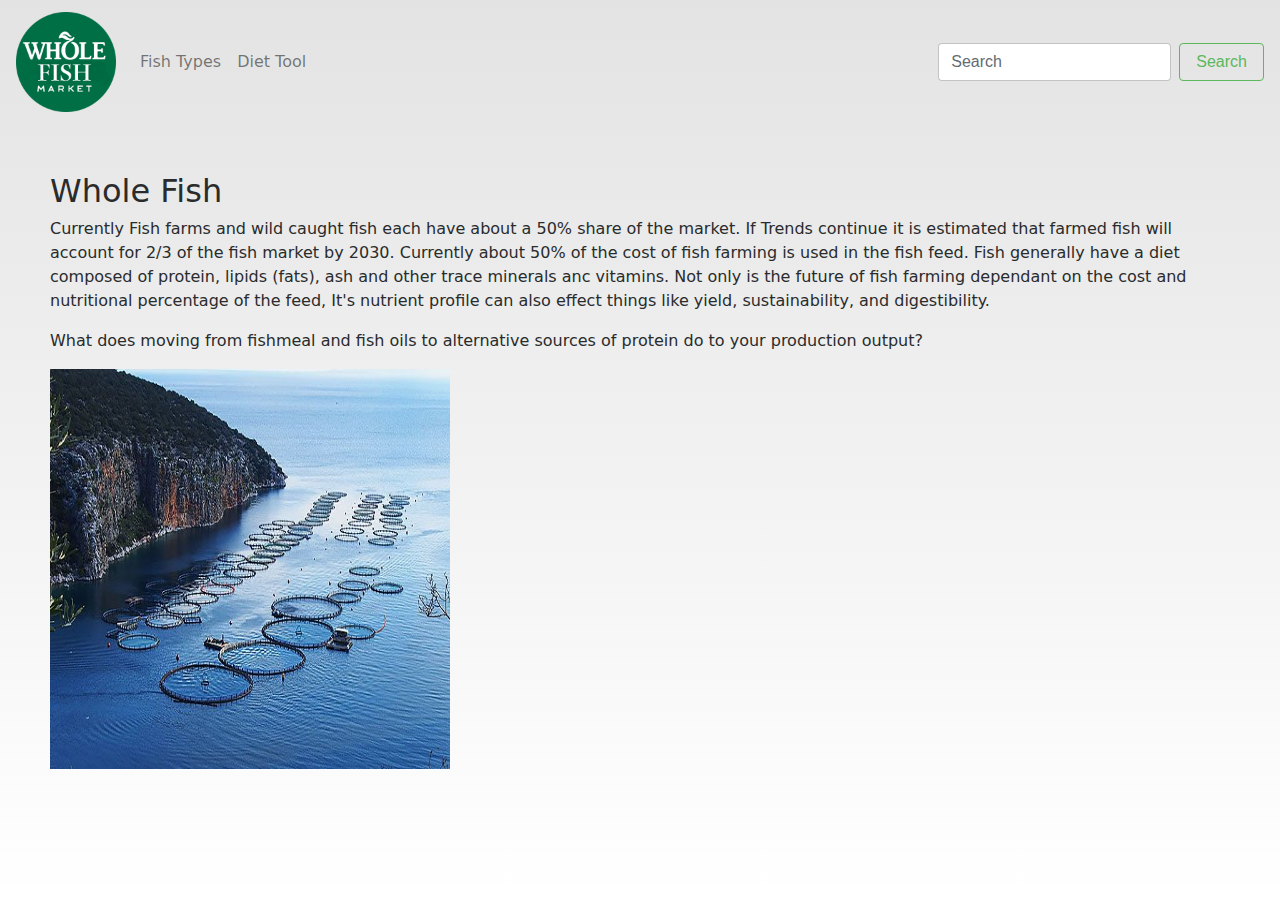
<file: src/index.html>
<!DOCTYPE html>
<html lang="en">

<head>
    <meta charset="utf-8">
    <meta http-equiv="X-UA-Compatible" content="IE=edge">
    <meta name="viewport" content="width=device-width, initial-scale=1">

    <!-- Load c3.css -->
    <link href="lib/c3-0.4.19/c3.css" rel="stylesheet">
    <link href="lib/bootstrap/css/bootstrap.css" rel="stylesheet">
    <!--load CSS styles -->
    <link href="css/styles.css" rel="stylesheet">
    <!-- Load d3.js and c3.js -->
    <script src="lib/d3/d3.min.js"></script>
    <script src="lib/c3-0.4.19/c3.min.js"></script>
    <script scr="lib/bootstrap/js/bootstrap.js"></script>
    <script scr="js/w3.js"></script>
</head>
<body>
    <nav class="navbar navbar-toggleable-md navbar-light bg-faded">
        <button class="navbar-toggler navbar-toggler-right" type="button" data-toggle="collapse" data-target="#navbarSupportedContent" aria-controls="navbarSupportedContent" aria-expanded="false" aria-label="Toggle navigation">
            <span class="navbar-toggler-icon"></span>
        </button>
        <a class="navbar-brand" href="index.html">
            <img src="img/whole_fish_market.png" height="100"/>
        </a>
        <div class="collapse navbar-collapse" id="navbarSupportedContent">
            <ul class="navbar-nav mr-auto">
                <li class="nav-item">
                    <a class="nav-link" href="FishTypes.html">Fish Types <span class="sr-only">(current)</span></a>
                </li>
                <li class="nav-item">
                    <a class="nav-link" href="output.html">Diet Tool</a>
                </li>
            </ul>
            <form class="form-inline my-2 my-lg-0">
                <input class="form-control mr-sm-2" type="text" placeholder="Search">
                <button class="btn btn-outline-success my-2 my-sm-0" type="submit">Search</button>
            </form>
        </div>

    </nav>

    <script src="https://ajax.googleapis.com/ajax/libs/jquery/1.12.4/jquery.min.js"></script>
    <script scr="lib/bootstrap/js/bootstrap.js"></script>
    <div id="missionStatement">
        <h2>Whole Fish</h2>
        <p>Currently Fish farms and wild caught fish each have about a 50% share of the market.  If Trends continue it is estimated that
            farmed fish will account for 2/3 of the fish market by 2030.  Currently about 50% of the cost of fish farming is used in the fish feed.
            Fish generally have a diet composed of protein, lipids (fats), ash and other trace minerals anc vitamins.  Not only is the future
            of fish farming dependant on the cost and nutritional percentage of the feed, It's nutrient profile can also effect things like
            yield, sustainability, and digestibility.
        </p>
        <p>
            What does moving from fishmeal and fish oils to alternative sources of protein do to your production output?
        </p>
        <img src="img/fishFarming.jpg" height="400px" width="400px"/>
    </div>
</body>
</html>
</file>
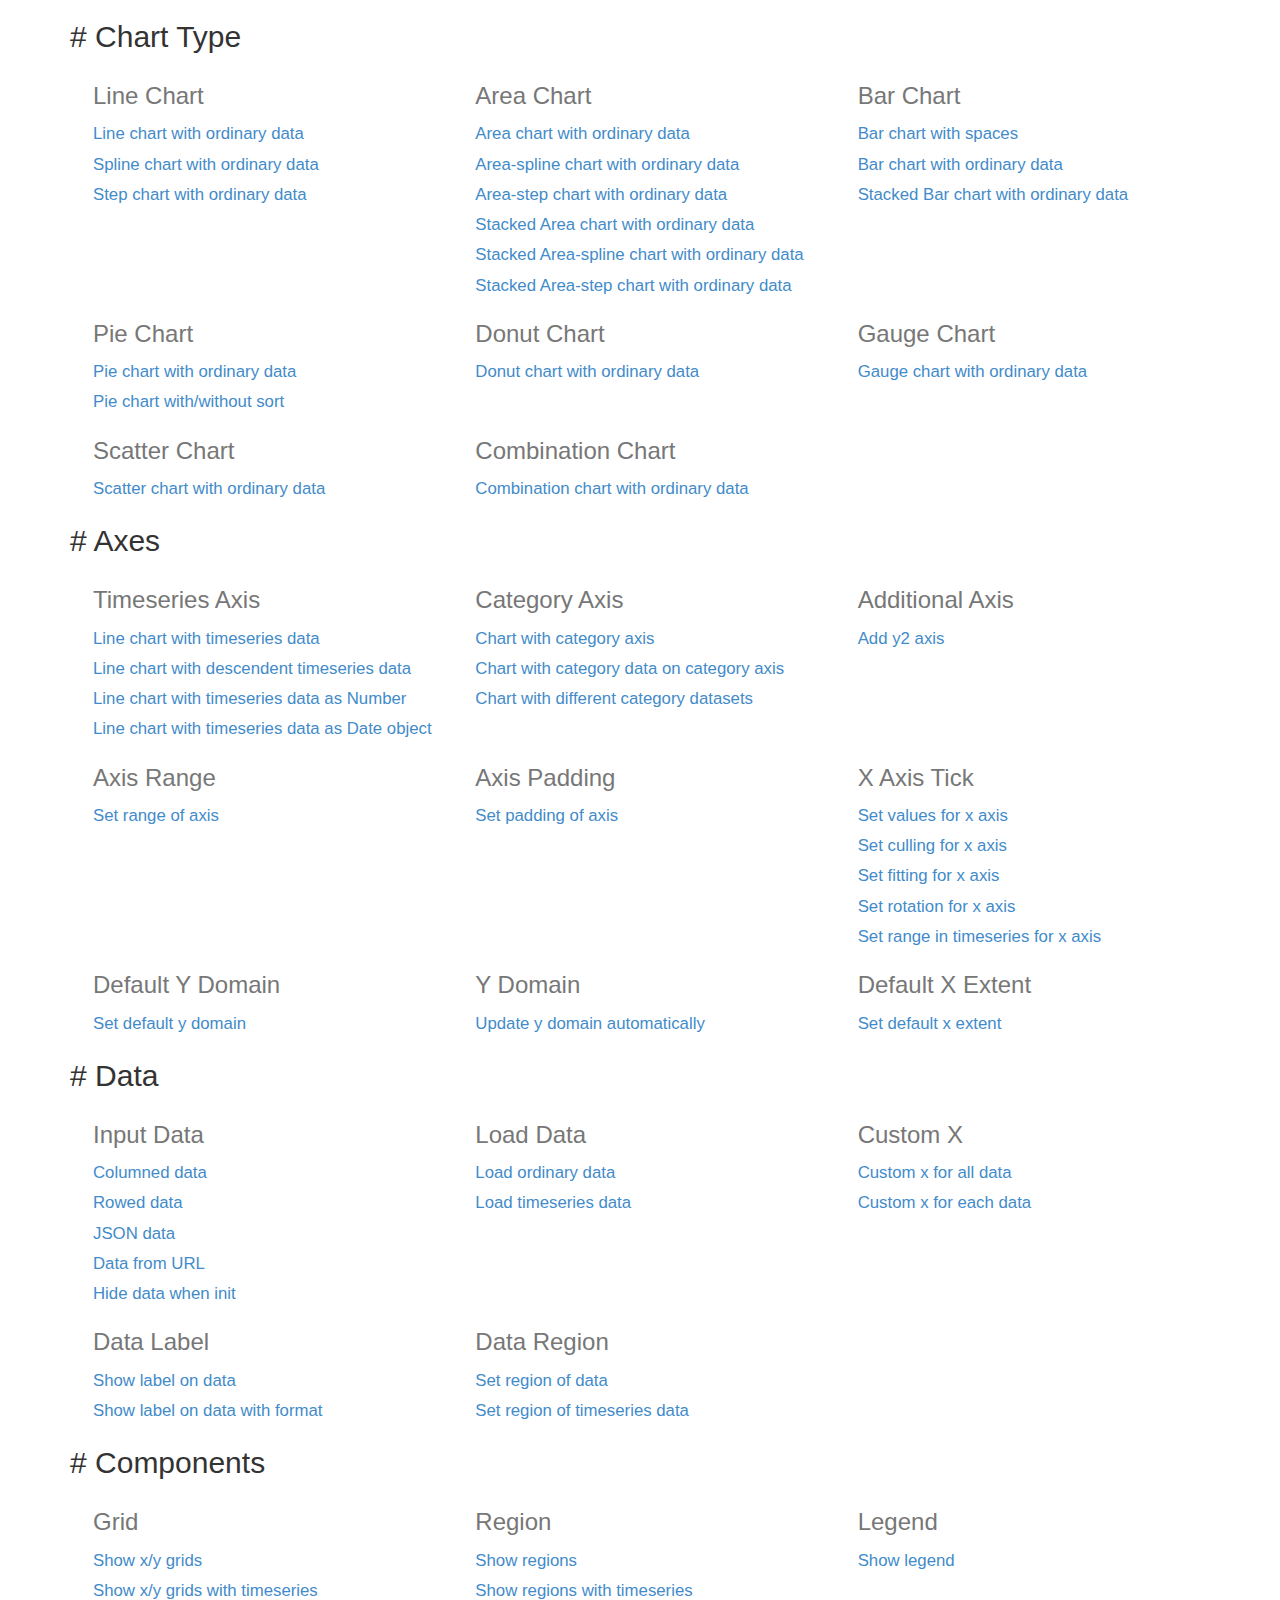
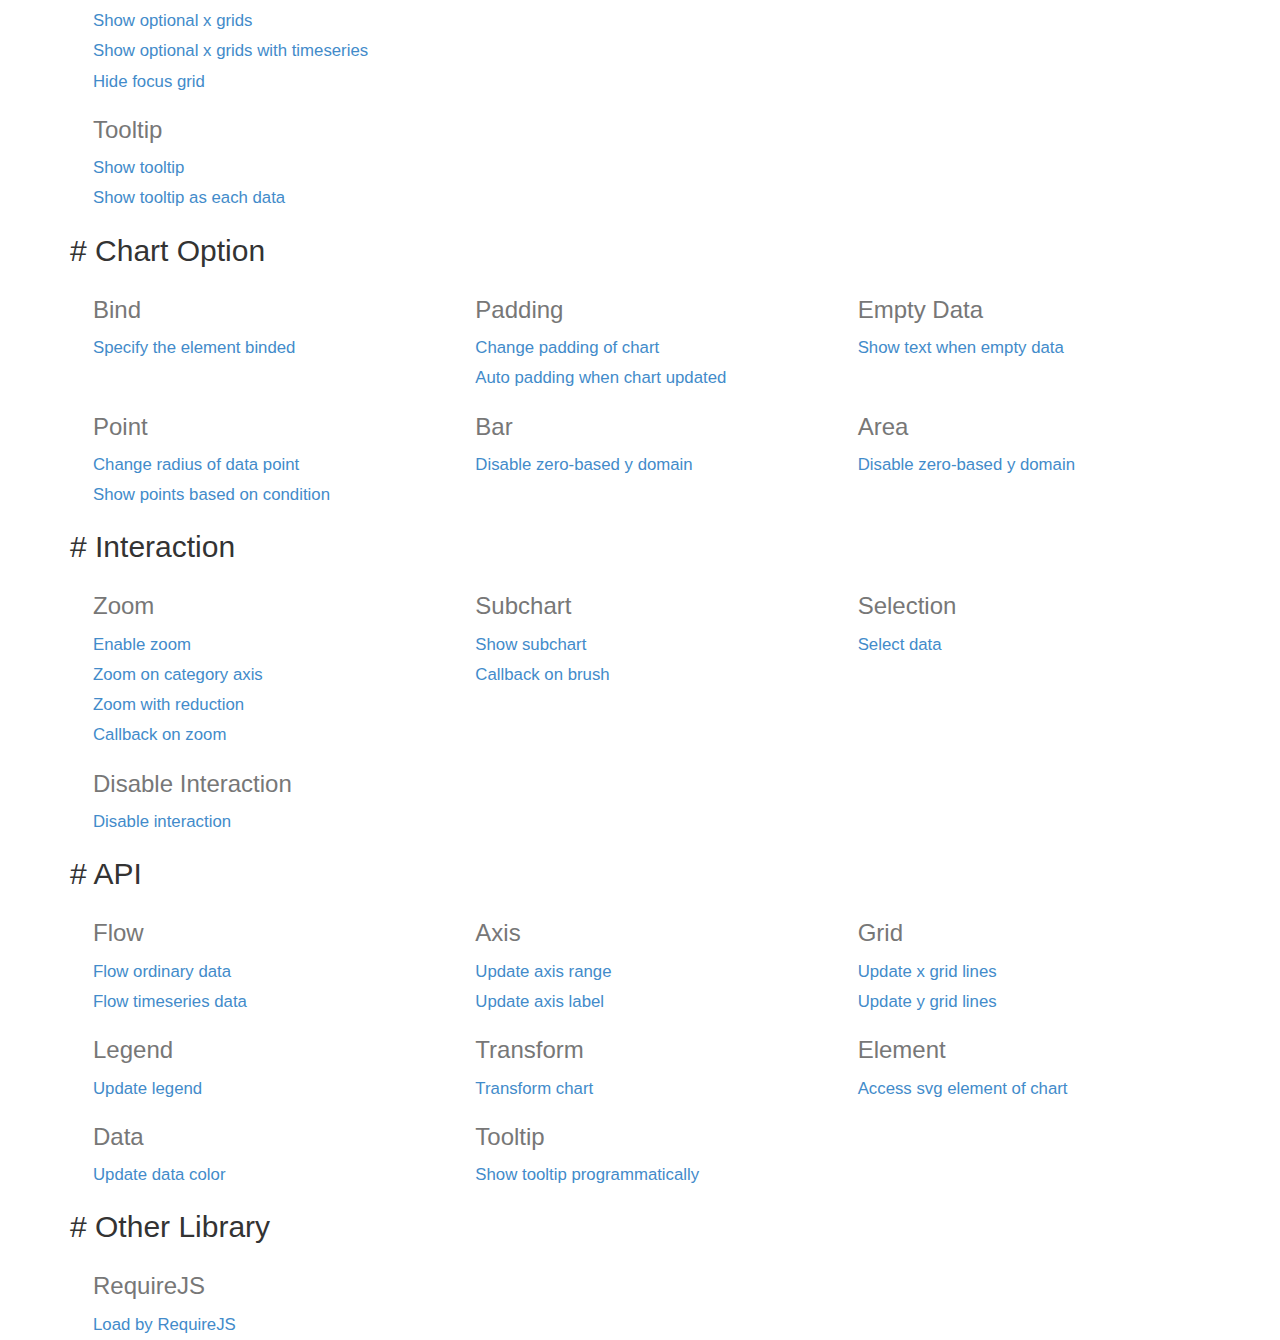
<file: src/lib/c3-0.4.19/htdocs/index.html>
<html>
  <head>
    <link href="./css/bootstrap.min.css" rel="stylesheet">
    <link href="./css/index.css" rel="stylesheet">
  </head>
  <body>
    <div class="container">
      <div class="section">
        <h2># <span>Chart Type</span></h2>
        <div>
          <div class="row">
            <div class="col-md-4">
              <h3>Line Chart</h3>
              <a href="./samples/simple.html">
                Line chart with ordinary data
              </a>
              <a href="./samples/chart_spline.html">
                Spline chart with ordinary data
              </a>
              <a href="./samples/chart_step.html">
                Step chart with ordinary data
              </a>
            </div>
            <div class="col-md-4">
              <h3>Area Chart</h3>
              <a href="./samples/chart_area.html">
                Area chart with ordinary data
              </a>
              <a href="./samples/chart_area_spline.html">
                Area-spline chart with ordinary data
              </a>
              <a href="./samples/chart_area_step.html">
                Area-step chart with ordinary data
              </a>
              <a href="./samples/chart_area_stacked.html">
                Stacked Area chart with ordinary data
              </a>
              <a href="./samples/chart_area_spline_stacked.html">
                Stacked Area-spline chart with ordinary data
              </a>
              <a href="./samples/chart_area_step_stacked.html">
                Stacked Area-step chart with ordinary data
              </a>
            </div>
            <div class="col-md-4">
              <h3>Bar Chart</h3>
              <a href="./samples/chart_bar_space.html">
                  Bar chart with spaces
              </a>
              <a href="./samples/chart_bar.html">
                Bar chart with ordinary data
              </a>
              <a href="./samples/chart_bar_stacked.html">
                Stacked Bar chart with ordinary data
              </a>
            </div>
          </div>
          <div class="row">
            <div class="col-md-4">
              <h3>Pie Chart</h3>
              <a href="./samples/chart_pie.html">
                Pie chart with ordinary data
              </a>
              <a href="./samples/chart_pie_sort.html">
                Pie chart with/without sort
              </a>
            </div>
            <div class="col-md-4">
              <h3>Donut Chart</h3>
              <a href="./samples/chart_donut.html">
                Donut chart with ordinary data
              </a>
            </div>
            <div class="col-md-4">
              <h3>Gauge Chart</h3>
              <a href="./samples/chart_gauge.html">
                Gauge chart with ordinary data
              </a>
            </div>
          </div>
          <div class="row">
            <div class="col-md-4">
              <h3>Scatter Chart</h3>
              <a href="./samples/chart_scatter.html">
                Scatter chart with ordinary data
              </a>
            </div>
            <div class="col-md-4">
              <h3>Combination Chart</h3>
              <a href="./samples/chart_combination.html">
                Combination chart with ordinary data
              </a>
            </div>
          </div>
        </div>
      </div>

      <div class="section">
        <h2># <span>Axes</span></h2>
        <div>
          <div class="row">
            <div class="col-md-4">
              <h3>Timeseries Axis</h3>
              <a href="./samples/timeseries.html">
                Line chart with timeseries data
              </a>
              <a href="./samples/timeseries_descendent.html">
                Line chart with descendent timeseries data
              </a>
              <a href="./samples/timeseries_raw.html">
                Line chart with timeseries data as Number
              </a>
              <a href="./samples/timeseries_date.html">
                Line chart with timeseries data as Date object
              </a>
            </div>
            <div class="col-md-4">
              <h3>Category Axis</h3>
              <a href="./samples/categorized.html">
                Chart with category axis
              </a>
              <a href="./samples/custom_x_categorized.html">
                Chart with category data on category axis
              </a>
              <a href="./samples/different_category_datasets.html">
                Chart with different category datasets
              </a>
            </div>
            <div class="col-md-4">
              <h3>Additional Axis</h3>
              <a href="./samples/axes_y2.html">
                Add y2 axis
              </a>
            </div>
          </div>
          <div class="row">
            <div class="col-md-4">
              <h3>Axis Range</h3>
              <a href="./samples/axes_range.html">
                Set range of axis
              </a>
            </div>
            <div class="col-md-4">
              <h3>Axis Padding</h3>
              <a href="./samples/axes_padding.html">
                Set padding of axis
              </a>
            </div>
            <div class="col-md-4">
              <h3>X Axis Tick</h3>
              <a href="./samples/axes_x_tick_values.html">
                Set values for x axis
              </a>
              <a href="./samples/axes_x_tick_culling.html">
                Set culling for x axis
              </a>
              <a href="./samples/axes_x_tick_fit.html">
                Set fitting for x axis
              </a>
              <a href="./samples/axes_x_tick_rotate.html">
                Set rotation for x axis
              </a>
              <a href="./samples/axes_x_range_timeseries.html">
                Set range in timeseries for x axis
              </a>
            </div>
          </div>
          <div class="row">
            <div class="col-md-4">
              <h3>Default Y Domain</h3>
              <a href="./samples/axes_y_default.html">
                Set default y domain
              </a>
            </div>
            <div class="col-md-4">
              <h3>Y Domain</h3>
              <a href="./samples/domain_y.html">
                Update y domain automatically
              </a>
            </div>
            <div class="col-md-4">
              <h3>Default X Extent</h3>
              <a href="./samples/axes_x_extent.html">
                Set default x extent
              </a>
            </div>
          </div>
        </div>
      </div>

      <div class="section">
        <h2># <span>Data</span></h2>
        <div>
          <div class="row">
            <div class="col-md-4">
              <h3>Input Data</h3>
              <a href="./samples/data_columned.html">
                Columned data
              </a>
              <a href="./samples/data_rowed.html">
                Rowed data
              </a>
              <a href="./samples/data_json.html">
                JSON data
              </a>
              <a href="./samples/data_url.html">
                Data from URL
              </a>
              <a href="./samples/data_hide.html">
                Hide data when init
              </a>
            </div>
            <div class="col-md-4">
              <h3>Load Data</h3>
              <a href="./samples/data_load.html">
                Load ordinary data
              </a>
              <a href="./samples/data_load_timeseries.html">
                Load timeseries data
              </a>
            </div>
            <div class="col-md-4">
              <h3>Custom X</h3>
              <a href="./samples/custom_x_scale.html">
                Custom x for all data
              </a>
              <a href="./samples/custom_xs_scale.html">
                Custom x for each data
              </a>
            </div>
          </div>
          <div class="row">
            <div class="col-md-4">
              <h3>Data Label</h3>
              <a href="./samples/data_label.html">
                Show label on data
              </a>
              <a href="./samples/data_label_format.html">
                Show label on data with format
              </a>
            </div>
            <div class="col-md-4">
              <h3>Data Region</h3>
              <a href="./samples/data_region.html">
                Set region of data
              </a>
              <a href="./samples/data_region_timeseries.html">
                Set region of timeseries data
              </a>
            </div>
          </div>
        </div>
      </div>

      <div class="section">
        <h2># <span>Components</span></h2>
        <div>
          <div class="row">
            <div class="col-md-4">
              <h3>Grid</h3>
              <a href="./samples/grids.html">
                 Show x/y grids
              </a>
              <a href="./samples/grids_timeseries.html">
                 Show x/y grids with timeseries
              </a>
              <a href="./samples/grid_x_lines.html">
                 Show optional x grids
              </a>
              <a href="./samples/grid_x_lines_timeseries.html">
                 Show optional x grids with timeseries
              </a>
              <a href="./samples/grid_focus.html">
                 Hide focus grid
              </a>
            </div>
            <div class="col-md-4">
              <h3>Region</h3>
              <a href="./samples/regions.html">
                 Show regions
              </a>
              <a href="./samples/regions_timeseries.html">
                 Show regions with timeseries
              </a>
            </div>
            <div class="col-md-4">
              <h3>Legend</h3>
              <a href="./samples/legend.html">
                 Show legend
              </a>
            </div>
          </div>
          <div class="row">
            <div class="col-md-4">
              <h3>Tooltip</h3>
              <a href="./samples/tooltip_show.html">
                Show tooltip
              </a>
              <a href="./samples/tooltip_grouped.html">
                Show tooltip as each data
              </a>
            </div>
          </div>
        </div>
      </div>

      <div class="section">
        <h2># <span>Chart Option</span></h2>
        <div>
          <div class="row">
            <div class="col-md-4">
              <h3>Bind</h3>
              <a href="./samples/bindto.html">
                Specify the element binded
              </a>
            </div>
            <div class="col-md-4">
              <h3>Padding</h3>
              <a href="./samples/padding.html">
                Change padding of chart
              </a>
              <a href="./samples/padding_update.html">
                Auto padding when chart updated
              </a>
            </div>
            <div class="col-md-4">
              <h3>Empty Data</h3>
              <a href="./samples/emptydata.html">
                Show text when empty data
              </a>
            </div>
          </div>
          <div class="row">
            <div class="col-md-4">
              <h3>Point</h3>
              <a href="./samples/point_r.html">
                Change radius of data point
              </a>
              <a href="./samples/point_show.html">
                Show points based on condition
              </a>
            </div>
            <div class="col-md-4">
              <h3>Bar</h3>
              <a href="./samples/bar_zerobased.html">
                Disable zero-based y domain
              </a>
            </div>
            <div class="col-md-4">
              <h3>Area</h3>
              <a href="./samples/area_zerobased.html">
                Disable zero-based y domain
              </a>
            </div>
          </div>
        </div>
      </div>

      <div class="section">
        <h2># <span>Interaction</span></h2>
        <div>
          <div class="row">
            <div class="col-md-4">
              <h3>Zoom</h3>
              <a href="./samples/zoom.html">
                Enable zoom
              </a>
              <a href="./samples/zoom.html">
                Zoom on category axis
              </a>
              <a href="./samples/zoom_reduction.html">
                Zoom with reduction
              </a>
              <a href="./samples/zoom_onzoom.html">
                Callback on zoom
              </a>
            </div>
            <div class="col-md-4">
              <h3>Subchart</h3>
              <a href="./samples/subchart.html">
                Show subchart
              </a>
              <a href="./samples/subchart_onbrush.html">
                Callback on brush
              </a>
            </div>
            <div class="col-md-4">
              <h3>Selection</h3>
              <a href="./samples/selection.html">
                Select data
              </a>
            </div>
          </div>
          <div class="row">
            <div class="col-md-4">
              <h3>Disable Interaction</h3>
              <a href="./samples/interaction_enabled.html">
                Disable interaction
              </a>
            </div>
          </div>
        </div>
      </div>

      <div class="section">
        <h2># <span>API</span></h2>
        <div>
          <div class="row">
            <div class="col-md-4">
              <h3>Flow</h3>
              <a href="./samples/api_flow.html">
                Flow ordinary data
              </a>
              <a href="./samples/api_flow_timeseries.html">
                Flow timeseries data
              </a>
            </div>
            <div class="col-md-4">
              <h3>Axis</h3>
              <a href="./samples/api_axis_range.html">
                Update axis range
              </a>
              <a href="./samples/api_axis_label.html">
                Update axis label
              </a>
            </div>
            <div class="col-md-4">
              <h3>Grid</h3>
              <a href="./samples/api_xgrid_lines.html">
                Update x grid lines
              </a>
              <a href="./samples/api_ygrid_lines.html">
                Update y grid lines
              </a>
            </div>
          </div>
          <div class="row">
            <div class="col-md-4">
              <h3>Legend</h3>
              <a href="./samples/api_legend.html">
                Update legend
              </a>
            </div>
            <div class="col-md-4">
              <h3>Transform</h3>
              <a href="./samples/api_transform.html">
                Transform chart
              </a>
            </div>
            <div class="col-md-4">
              <h3>Element</h3>
              <a href="./samples/element.html">
                Access svg element of chart
              </a>
            </div>
          </div>
          <div class="row">
            <div class="col-md-4">
              <h3>Data</h3>
              <a href="./samples/api_data_colors.html">
                Update data color
              </a>
            </div>
            <div class="col-md-4">
              <h3>Tooltip</h3>
              <a href="./samples/api_tooltip_show.html">
                Show tooltip programmatically
              </a>
            </div>
          </div>
        </div>
      </div>

      <div class="section">
        <h2># <span>Other Library</span></h2>
        <div>
          <div class="row">
            <div class="col-md-4">
              <h3>RequireJS</h3>
              <a href="./samples/requirejs.html">
                Load by RequireJS
              </a>
            </div>
          </div>
        </div>
      </div>

    </div>
  </body>
</html>
</file>
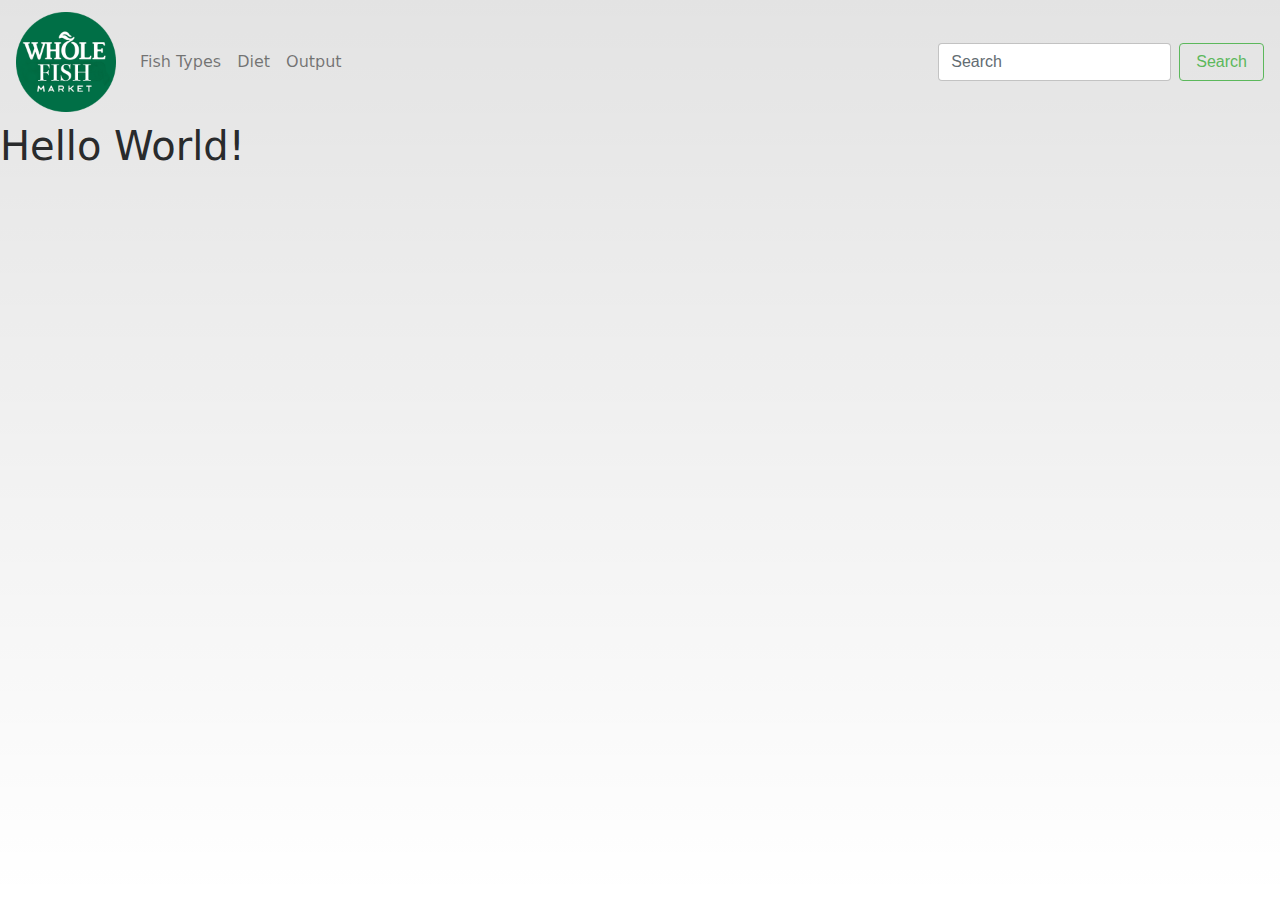
<file: src/diet.html>
<!DOCTYPE html>
<html lang="en">

<head>
    <meta charset="utf-8">
    <meta http-equiv="X-UA-Compatible" content="IE=edge">
    <meta name="viewport" content="width=device-width, initial-scale=1">

    <!-- Load c3.css -->
    <link href="lib/c3-0.4.19/c3.css" rel="stylesheet">
    <link href="lib/bootstrap/css/bootstrap.css" rel="stylesheet">
    <!--load CSS styles -->
    <link href="css/styles.css" rel="stylesheet">
    <!-- Load d3.js and c3.js -->
    <script src="lib/d3/d3.min.js"></script>
    <script src="lib/c3-0.4.19/c3.min.js"></script>
    <script scr="lib/bootstrap/js/bootstrap.js"></script>
    <script scr="js/w3.js"></script>
</head>
<body>
<nav class="navbar navbar-toggleable-md navbar-light bg-faded">
    <button class="navbar-toggler navbar-toggler-right" type="button" data-toggle="collapse" data-target="#navbarSupportedContent" aria-controls="navbarSupportedContent" aria-expanded="false" aria-label="Toggle navigation">
        <span class="navbar-toggler-icon"></span>
    </button>
    <a class="navbar-brand" href="index.html"><img src="img/whole_fish_market.png" height="100"/></a>
    <div class="collapse navbar-collapse" id="navbarSupportedContent">
        <ul class="navbar-nav mr-auto">
            <li class="nav-item">
                <a class="nav-link" href="FishTypes.html">Fish Types <span class="sr-only">(current)</span></a>
            </li>
            <li class="nav-item">
                <a class="nav-link" href="diet.html">Diet</a>
            </li>
            <li class="nav-item">
                <a class="nav-link" href="output.html">Output</a>
            </li>
        </ul>
        <form class="form-inline my-2 my-lg-0">
            <input class="form-control mr-sm-2" type="text" placeholder="Search">
            <button class="btn btn-outline-success my-2 my-sm-0" type="submit">Search</button>
        </form>
    </div>

</nav>
<div id="container">
    <h1>Hello World!</h1>
</div>
</body>
</html>
</file>
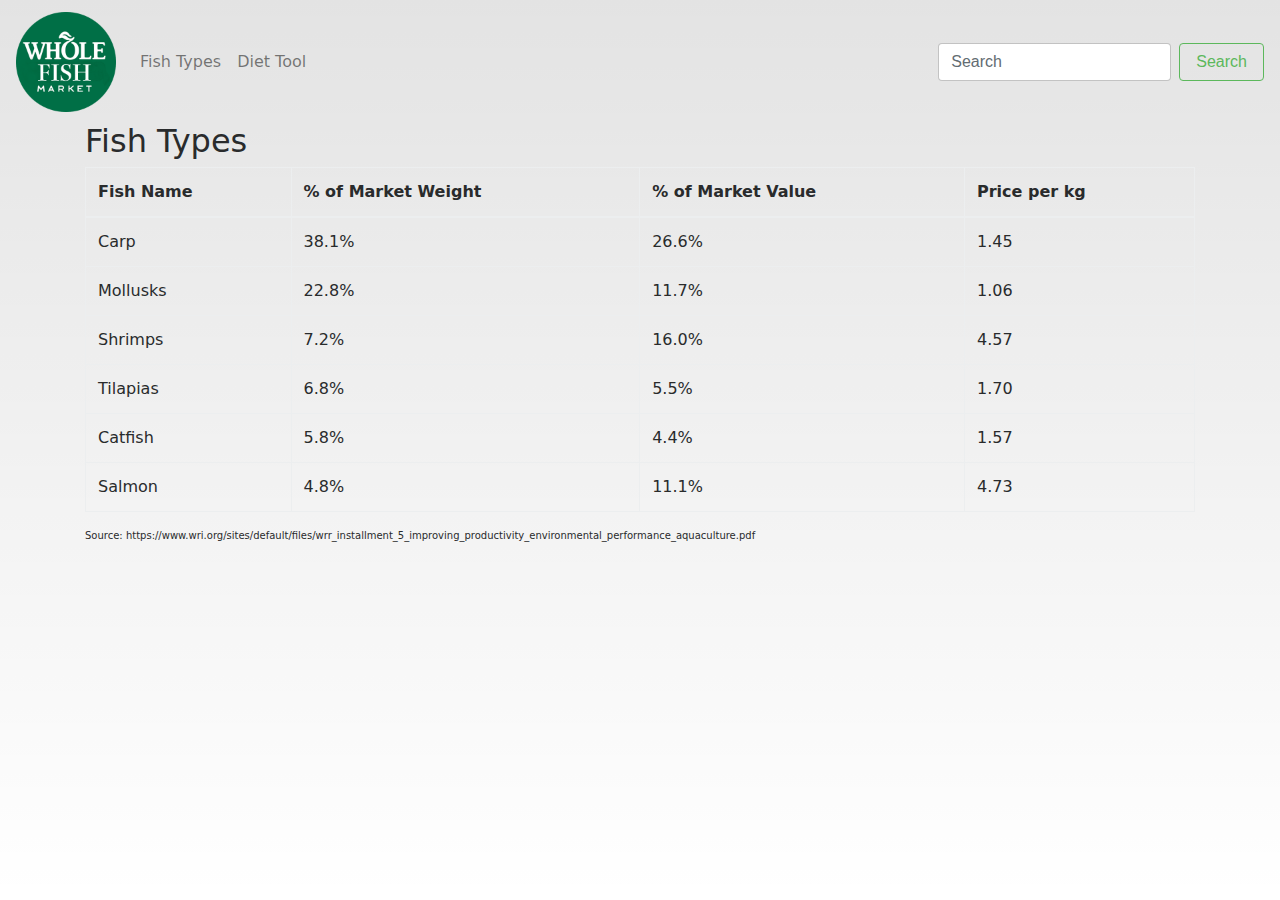
<file: src/FishTypes.html>
<!DOCTYPE html>
<html lang="en">

<head>
    <meta charset="utf-8">
    <meta http-equiv="X-UA-Compatible" content="IE=edge">
    <meta name="viewport" content="width=device-width, initial-scale=1">

    <!-- Load c3.css -->
    <link href="lib/c3-0.4.19/c3.css" rel="stylesheet">
    <link href="lib/bootstrap/css/bootstrap.css" rel="stylesheet">
    <!--load CSS styles -->
    <link href="css/styles.css" rel="stylesheet">
    <!-- Load d3.js and c3.js -->
    <script src="lib/d3/d3.min.js"></script>
    <script src="lib/c3-0.4.19/c3.min.js"></script>
    <script scr="lib/bootstrap/js/bootstrap.js"></script>
    <script scr="js/w3.js"></script>
</head>
<body class="fullscreen">
<nav class="navbar navbar-toggleable-md navbar-light bg-faded">
    <button class="navbar-toggler navbar-toggler-right" type="button" data-toggle="collapse" data-target="#navbarSupportedContent" aria-controls="navbarSupportedContent" aria-expanded="false" aria-label="Toggle navigation">
        <span class="navbar-toggler-icon"></span>
    </button>
    <a class="navbar-brand" href="index.html"><img src="img/whole_fish_market.png" height="100"/></a>
    <div class="collapse navbar-collapse" id="navbarSupportedContent">
        <ul class="navbar-nav mr-auto">
            <li class="nav-item">
                <a class="nav-link" href="FishTypes.html">Fish Types <span class="sr-only">(current)</span></a>
            </li>
            <li class="nav-item">
                <a class="nav-link" href="output.html">Diet Tool</a>
            </li>
        </ul>
        <form class="form-inline my-2 my-lg-0">
            <input class="form-control mr-sm-2" type="text" placeholder="Search">
            <button class="btn btn-outline-success my-2 my-sm-0" type="submit">Search</button>
        </form>
    </div>

</nav>
<div class="container">
    <h2>Fish Types</h2>
    <table class="table table-bordered">
        <thead>
        <tr>
            <th>Fish Name</th>
            <th>% of Market Weight</th>
            <th>% of Market Value</th>
            <th>Price per kg</th>
        </tr>
        </thead>
        <tbody>
        <tr>
            <td>Carp</td>
            <td>38.1%</td>
            <td>26.6%</td>
            <td>1.45</td>
        </tr>
        <tr>
            <td>Mollusks</td>
            <td>22.8%</td>
            <td>11.7%</td>
            <td>1.06</td>
        </tr>
        <tr>
            <td>Shrimps</td>
            <td>7.2%</td>
            <td>16.0%</td>
            <td>4.57</td>
        </tr>
        <tr>
            <td>Tilapias</td>
            <td>6.8%</td>
            <td>5.5%</td>
            <td>1.70</td>
        </tr>
        <tr>
            <td>Catfish</td>
            <td>5.8%</td>
            <td>4.4%</td>
            <td>1.57</td>
        </tr>
        <tr>
            <td>Salmon</td>
            <td>4.8%</td>
            <td>11.1%</td>
            <td>4.73</td>
        </tr>
        </tbody>
    </table>
    <p id="references">Source: https://www.wri.org/sites/default/files/wrr_installment_5_improving_productivity_environmental_performance_aquaculture.pdf</p>
</div>
</body>
</html>
</file>
<file: src/lib/c3-0.4.19/c3.css>
/*-- Chart --*/
.c3 svg {
  font: 10px sans-serif;
  -webkit-tap-highlight-color: transparent; }

.c3 path, .c3 line {
  fill: none;
  stroke: #000; }

.c3 text {
  -webkit-user-select: none;
  -moz-user-select: none;
  user-select: none; }

.c3-legend-item-tile,
.c3-xgrid-focus,
.c3-ygrid,
.c3-event-rect,
.c3-bars path {
  shape-rendering: crispEdges; }

.c3-chart-arc path {
  stroke: #fff; }

.c3-chart-arc text {
  fill: #fff;
  font-size: 13px; }

/*-- Axis --*/
/*-- Grid --*/
.c3-grid line {
  stroke: #aaa; }

.c3-grid text {
  fill: #aaa; }

.c3-xgrid, .c3-ygrid {
  stroke-dasharray: 3 3; }

/*-- Text on Chart --*/
.c3-text.c3-empty {
  fill: #808080;
  font-size: 2em; }

/*-- Line --*/
.c3-line {
  stroke-width: 1px; }

/*-- Point --*/
.c3-circle._expanded_ {
  stroke-width: 1px;
  stroke: white; }

.c3-selected-circle {
  fill: white;
  stroke-width: 2px; }

/*-- Bar --*/
.c3-bar {
  stroke-width: 0; }

.c3-bar._expanded_ {
  fill-opacity: 1;
  fill-opacity: 0.75; }

/*-- Focus --*/
.c3-target.c3-focused {
  opacity: 1; }

.c3-target.c3-focused path.c3-line, .c3-target.c3-focused path.c3-step {
  stroke-width: 2px; }

.c3-target.c3-defocused {
  opacity: 0.3 !important; }

/*-- Region --*/
.c3-region {
  fill: steelblue;
  fill-opacity: .1; }

/*-- Brush --*/
.c3-brush .extent {
  fill-opacity: .1; }

/*-- Select - Drag --*/
/*-- Legend --*/
.c3-legend-item {
  font-size: 12px; }

.c3-legend-item-hidden {
  opacity: 0.15; }

.c3-legend-background {
  opacity: 0.75;
  fill: white;
  stroke: lightgray;
  stroke-width: 1; }

/*-- Title --*/
.c3-title {
  font: 14px sans-serif; }

/*-- Tooltip --*/
.c3-tooltip-container {
  z-index: 10; }

.c3-tooltip {
  border-collapse: collapse;
  border-spacing: 0;
  background-color: #fff;
  empty-cells: show;
  -webkit-box-shadow: 7px 7px 12px -9px #777777;
  -moz-box-shadow: 7px 7px 12px -9px #777777;
  box-shadow: 7px 7px 12px -9px #777777;
  opacity: 0.9; }

.c3-tooltip tr {
  border: 1px solid #CCC; }

.c3-tooltip th {
  background-color: #aaa;
  font-size: 14px;
  padding: 2px 5px;
  text-align: left;
  color: #FFF; }

.c3-tooltip td {
  font-size: 13px;
  padding: 3px 6px;
  background-color: #fff;
  border-left: 1px dotted #999; }

.c3-tooltip td > span {
  display: inline-block;
  width: 10px;
  height: 10px;
  margin-right: 6px; }

.c3-tooltip td.value {
  text-align: right; }

/*-- Area --*/
.c3-area {
  stroke-width: 0;
  opacity: 0.2; }

/*-- Arc --*/
.c3-chart-arcs-title {
  dominant-baseline: middle;
  font-size: 1.3em; }

.c3-chart-arcs .c3-chart-arcs-background {
  fill: #e0e0e0;
  stroke: none; }

.c3-chart-arcs .c3-chart-arcs-gauge-unit {
  fill: #000;
  font-size: 16px; }

.c3-chart-arcs .c3-chart-arcs-gauge-max {
  fill: #777; }

.c3-chart-arcs .c3-chart-arcs-gauge-min {
  fill: #777; }

.c3-chart-arc .c3-gauge-value {
  fill: #000;
  /*  font-size: 28px !important;*/ }

.c3-chart-arc.c3-target g path {
  opacity: 1; }

.c3-chart-arc.c3-target.c3-focused g path {
  opacity: 1; }
</file>
<file: src/css/styles.css>
#missionStatement {
    padding: 50px 50px 50px 50px;
}

#references {
    font-size: 10px;

}

.fullscreen {
    min-height: 100%;
}

.navbar {
	background-color: transparent;
}
.bg-faded {
  background-color: transparent;
}
.card {
  background-color: transparent !important;
}

.dataTables_length {
	display: none;
}

.dataTables_filter {
	display: none;
}

html {
    height: 100%;
}

body {
	background: -moz-linear-gradient(top, rgba(0,0,0,0.11) 0%, rgba(0,0,0,0) 100%); /* FF3.6-15 */
	background: -webkit-linear-gradient(top, rgba(0,0,0,0.11) 0%,rgba(0,0,0,0) 100%); /* Chrome10-25,Safari5.1-6 */
	background: linear-gradient(to bottom, rgba(0,0,0,0.11) 0%,rgba(0,0,0,0) 100%); /* W3C, IE10+, FF16+, Chrome26+, Opera12+, Safari7+ */
	filter: progid:DXImageTransform.Microsoft.gradient( startColorstr='#a6000000', endColorstr='#00000000',GradientType=0 ); /* IE6-9 */	
}
</file>
<file: src/lib/c3-0.4.19/htdocs/css/index.css>
.row {
  margin-left: 8px;
}
.row a {
  display: block;
  text-align: left;
  font-size: 1.2em;
  line-height: 1.8;
}
.row h3 {
  color: #777;
}
</file>
